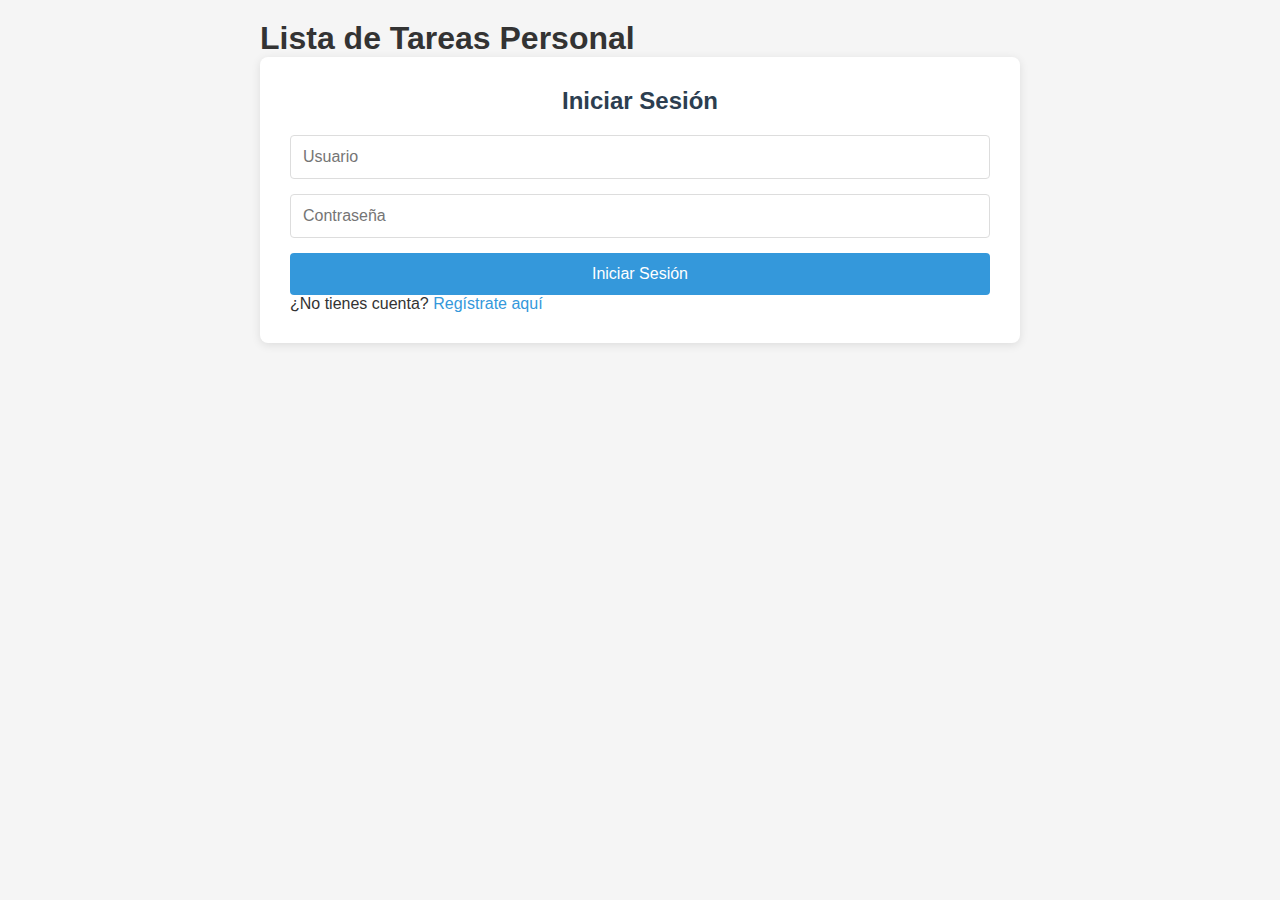
<file: index.html>
<html lang="es"> 
<head> 
    <meta charset="UTF-8"> 
    <meta name="viewport" content="width=device-width, initial-scale=1.0"> 
    <title>Lista de Tareas - Login</title> 
    <link rel="stylesheet" href="style.css"> 
</head> 
<body> 
    <div class="container"> 
        <h1>Lista de Tareas Personal</h1> 
         
        <!-- Formulario de Login --> 
        <div id="loginForm" class="form-container"> 
            <h2>Iniciar Sesión</h2> 
            <form id="loginFormElement"> 
                <input type="text" id="loginUsername" placeholder="Usuario" required> 
                
                <input type="password" id="loginPassword" placeholder="Contraseña" required> 
                <button type="submit">Iniciar Sesión</button> 
            </form> 
            <p>¿No tienes cuenta? <a href="#" onclick="showRegister()">Regístrate aquí</a></p> 
        </div> 
 
        <!-- Formulario de Registro --> 
        <div id="registerForm" class="form-container" style="display: none;"> 
            <h2>Registrarse</h2> 
            <form id="registerFormElement"> 
                <input type="text" id="registerUsername" placeholder="Usuario" required> 
                <input type="password" id="registerPassword" placeholder="Contraseña" required> 
                <button type="submit">Registrarse</button> 
            </form> 
            <p>¿Ya tienes cuenta? <a href="#" onclick="showLogin()">Inicia sesión aquí</a></p> 
        </div> 
 
        <div id="message" class="message"></div> 
    </div> 
 
    <script src="script.js"></script> 
</body> 
</html>
</file>
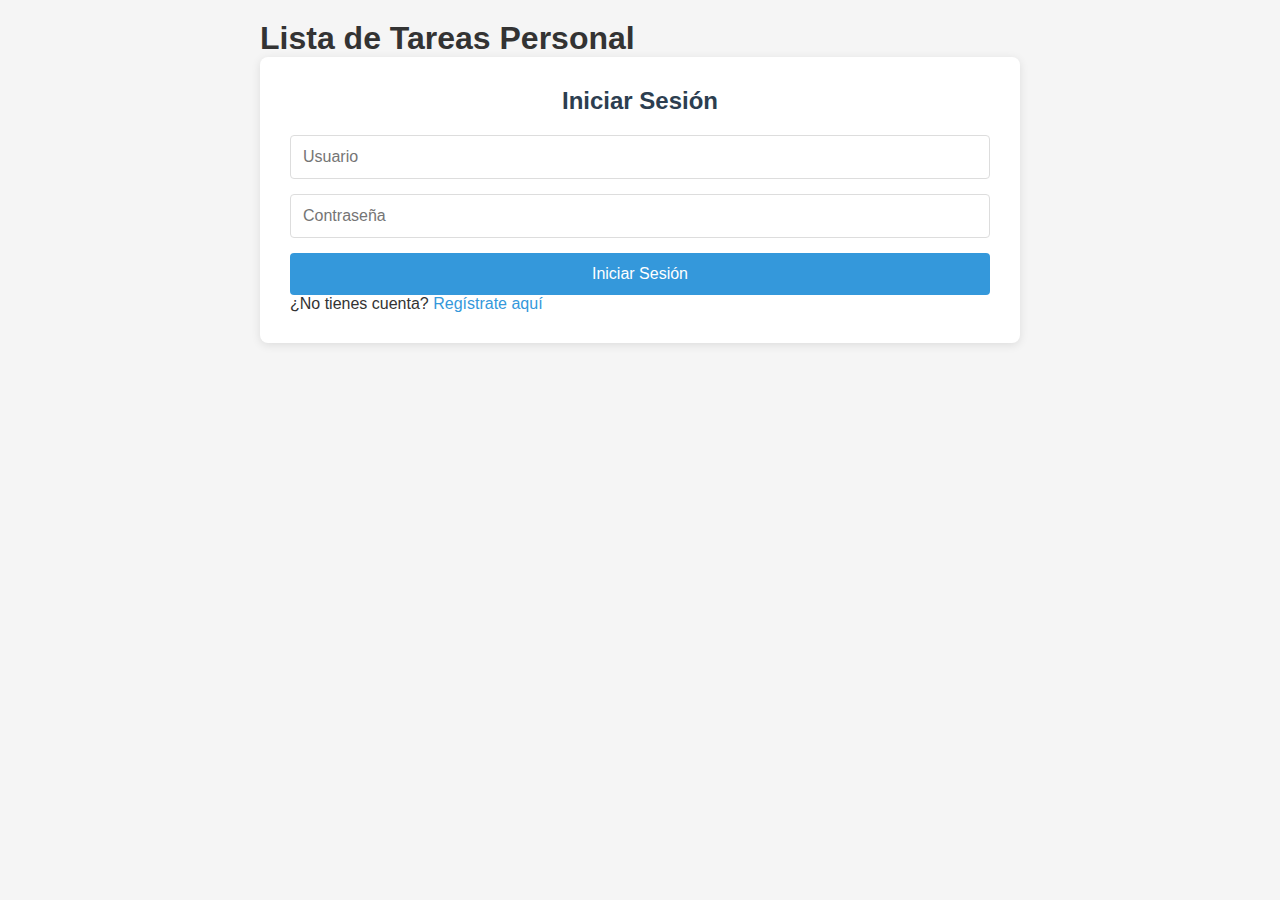
<file: tasks.html>
<!DOCTYPE html> 
<html lang="es"> 
<head> 
    <meta charset="UTF-8"> 
    <meta name="viewport" content="width=device-width, initial-scale=1.0"> 
    <title>Mis Tareas</title> 
    <link rel="stylesheet" href="style.css"> 
</head> 
<body> 
    <div class="container"> 
        <div class="header"> 
            <h1>Mis Tareas</h1> 
            <div class="user-info"> 
                <span id="welcomeMessage">Bienvenido, Usuario</span> 
                <button onclick="logout()" class="logout-btn">Cerrar Sesión</button> 
            </div> 
        </div> 
 
        <!-- Formulario para agregar nueva tarea --> 
        <div class="form-container"> 
            <h2>Agregar Nueva Tarea</h2> 
            <form id="taskForm"> 
                <input type="text" id="taskTitle" placeholder="Título de la tarea" required> 
                <textarea id="taskDescription" placeholder="Descripción (opcional)"></textarea> 
                <button type="submit">Agregar Tarea</button> 
            </form> 
        </div> 
 
        <!-- Lista de tareas --> 
        <div class="tasks-container"> 
            <h2>Mis Tareas</h2> 
            <div id="tasksList"> 
                <!-- Las tareas se cargarán aquí con JavaScript --> 
            </div> 
        </div> 
 
        <div id="message" class="message"></div> 
    </div> 
 
    <script src="script.js"></script> 
</body> 
</html>
</file>
<file: style.css>
/* Estilos generales */ 
* { 
    margin: 0; 
    padding: 0; 
    box-sizing: border-box; 
} 
 
body { 
    font-family: Arial, sans-serif; 
    background-color: #f5f5f5; 
    color: #333; 
} 
 
.container { 
    max-width: 800px; 
    margin: 0 auto; 
    padding: 20px; 
} 
 
/* Estilos para formularios */ 
.form-container { 
    background: white; 
    padding: 30px; 
    border-radius: 8px; 
    box-shadow: 0 2px 10px rgba(0,0,0,0.1); 
    margin-bottom: 20px; 
} 
 
.form-container h2 { 
    margin-bottom: 20px; 
    color: #2c3e50; 
    text-align: center; 
} 
 
input, textarea { 
    width: 100%; 
    padding: 12px; 
    margin-bottom: 15px; 
    border: 1px solid #ddd; 
    border-radius: 4px; 
    font-size: 16px; 
} 
 
textarea { 
    height: 80px; 
    resize: vertical; 
} 
 
button { 
    width: 100%; 
    padding: 12px; 
    background-color: #3498db; 
    color: white; 
    border: none; 
    border-radius: 4px; 
    font-size: 16px; 
    cursor: pointer; 
    transition: background-color 0.3s; 
} 
 
button:hover { 
    background-color: #2980b9; 
} 
 
/* Estilos para la cabecera de tareas */ 
.header { 
    display: flex; 
    justify-content: space-between; 
    align-items: center; 
    margin-bottom: 30px; 
    background: white; 
    padding: 20px; 
    border-radius: 8px; 
    box-shadow: 0 2px 10px rgba(0,0,0,0.1); 
} 
 
.user-info { 
    display: flex; 
    align-items: center; 
    gap: 15px; 
} 
 
.logout-btn { 
    width: auto; 
    padding: 8px 16px; 
    background-color: #e74c3c; 
    font-size: 14px; 
} 
 
.logout-btn:hover { 
    background-color: #c0392b; 
} 
 
/* Estilos para las tareas */ 
.tasks-container { 
    background: white; 
    padding: 30px; 
    border-radius: 8px; 
    box-shadow: 0 2px 10px rgba(0,0,0,0.1); 
} 
 
.task-item { 
    border: 1px solid #eee; 
    border-radius: 4px; 
    padding: 15px; 
    margin-bottom: 10px; 
    background: #fafafa; 
} 
 
.task-item.completed { 
    opacity: 0.6; 
    text-decoration: line-through; 
} 
 
.task-title { 
    font-weight: bold; 
    margin-bottom: 5px; 
    color: #2c3e50; 
} 
 
.task-description { 
    color: #666; 
    margin-bottom: 10px; 
} 
 
.task-actions { 
    display: flex; 
    gap: 10px; 
} 
 
.task-actions button { 
    width: auto; 
    padding: 5px 10px; 
    font-size: 12px; 
} 
 
.complete-btn { 
    background-color: #27ae60; 
} 
 
.complete-btn:hover { 
    background-color: #229954; 
} 
 
.delete-btn { 
    background-color: #e74c3c; 
} 
 
.delete-btn:hover { 
    background-color: #c0392b; 
} 
 
/* Mensajes */ 
.message { 
    padding: 10px; 
    margin: 10px 0; 
    border-radius: 4px; 
    text-align: center; 
} 
 
.message.success { 
    background-color: #d4edda; 
    color: #155724; 
    border: 1px solid #c3e6cb; 
} 
 
.message.error { 
    background-color: #f8d7da; 
    color: #721c24; 
    border: 1px solid #f5c6cb; 
} 
 
/* Enlaces */ 
a { 
    color: #3498db; 
    text-decoration: none; 
} 
 
a:hover { 
    text-decoration: underline; 
}
</file>
